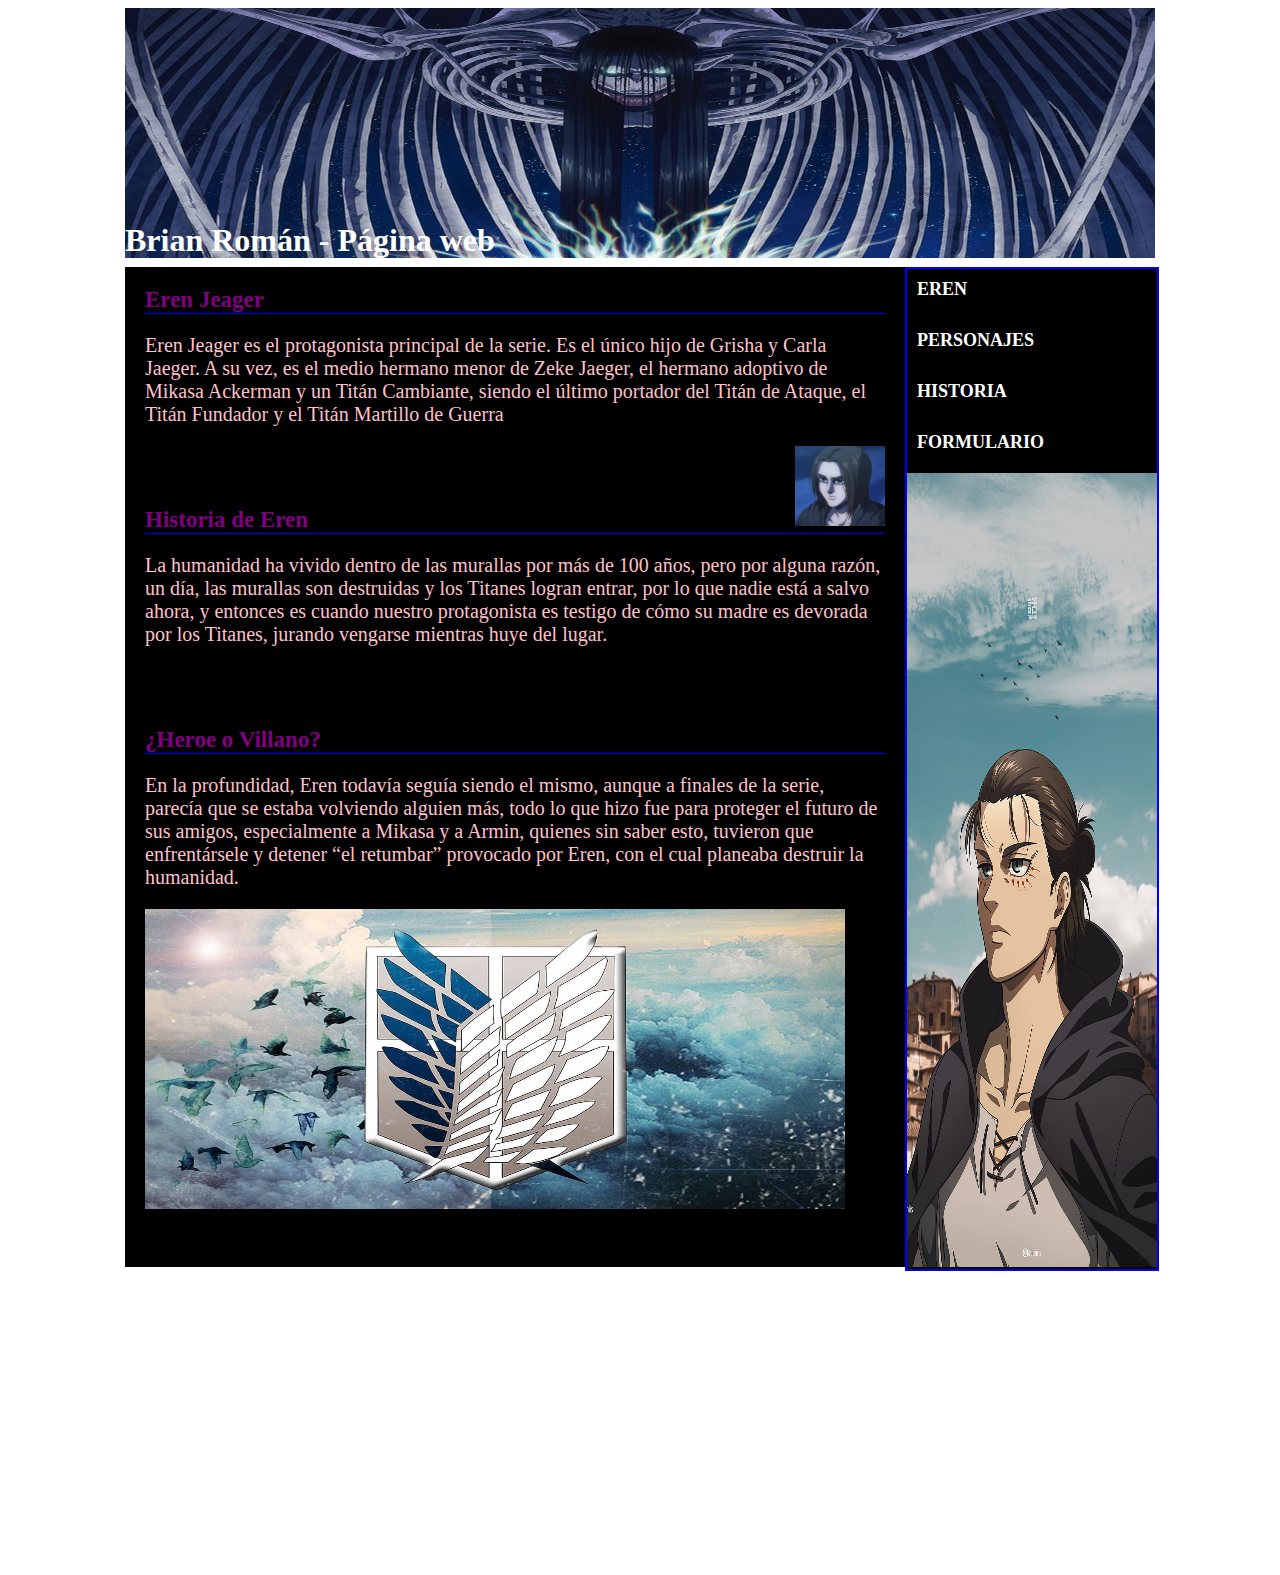
<file: index.html>
<!DOCTYPE html>
<html lang="en">
<head>
    <title>Personajes</title>
    <link rel="stylesheet" type="text/css" href="cssexterno.css">
<link rel="stylesheet" type="text/css" href="https://www3.gobiernodecanarias.org/educacion/cau_ce/cookies/cookieconsent.min.css"/><script  type="text/javascript" src="https://www3.gobiernodecanarias.org/educacion/cau_ce/cookies/cookieconsent.min.js"></script><script type="text/javascript" src="https://www3.gobiernodecanarias.org/educacion/cau_ce/cookies/cauce_cookie.js"></script><script type="text/javascript" src="https://www3.gobiernodecanarias.org/educacion/cau_ce/estadisticasweb/scripts/piwik-base.js"></script><script type="text/javascript" src="https://www3.gobiernodecanarias.org/educacion/cau_ce/estadisticasweb/scripts/piwik-evagd.js"></script></head>
<body>
   <header>
    <img class="banner" src="img/titanjuiciofinal.jpg">
    <h1>Brian Román - Página web</h1>
       
   </header>
   
   <main>
       <aside>
        <nav>
            <ul>
              <li><a href="index.html">Eren</a></li>
              <li><a href="personajes.html">Personajes</a></li>
              <li><a href="historia.html">Historia</a></li>
              <li><a href="formulario.html">Formulario</a></li>
            </ul>
            <img src="img/erenimg.jpg" height="794px" width="250px">
          </nav>
          
       </aside>
       
       <section>
          
           <article>
              <h1>Eren Jeager</h1>
              <p>Eren Jeager es el protagonista principal de la serie. Es el único hijo de Grisha y Carla Jaeger. A su vez, es el medio hermano menor de Zeke Jaeger, el hermano adoptivo de Mikasa Ackerman y un Titán Cambiante, siendo el último portador del Titán de Ataque, el Titán Fundador  y el Titán Martillo de Guerra </p><img class="img1" src="img/erencoordenada.webp">
           </article>
          
         <article>
            <h1>Historia de Eren</h1>
            <p>La humanidad ha vivido dentro de las murallas por más de 100 años, pero por alguna razón, un día, las murallas son destruidas y los Titanes logran entrar, por lo que nadie está a salvo ahora, y entonces es cuando nuestro protagonista es testigo de cómo su madre es devorada por los Titanes, jurando vengarse mientras huye del lugar.</p>
         </article>
         <article>
            <h1>¿Heroe o Villano?</h1>
            <p>En la profundidad, Eren todavía seguía siendo el mismo, aunque a finales de la serie, parecía que se estaba volviendo alguien más, todo lo que hizo fue para proteger el futuro de sus amigos, especialmente a Mikasa y a Armin, quienes sin saber esto, tuvieron que enfrentársele y detener “el retumbar” provocado por Eren, con el cual planeaba destruir la humanidad.</p><img src="img/alas de la libertad.jpg" width="700px" height="300px">
         </article>
       </section>
   </main>
    
    
</body>
</html>
</file>
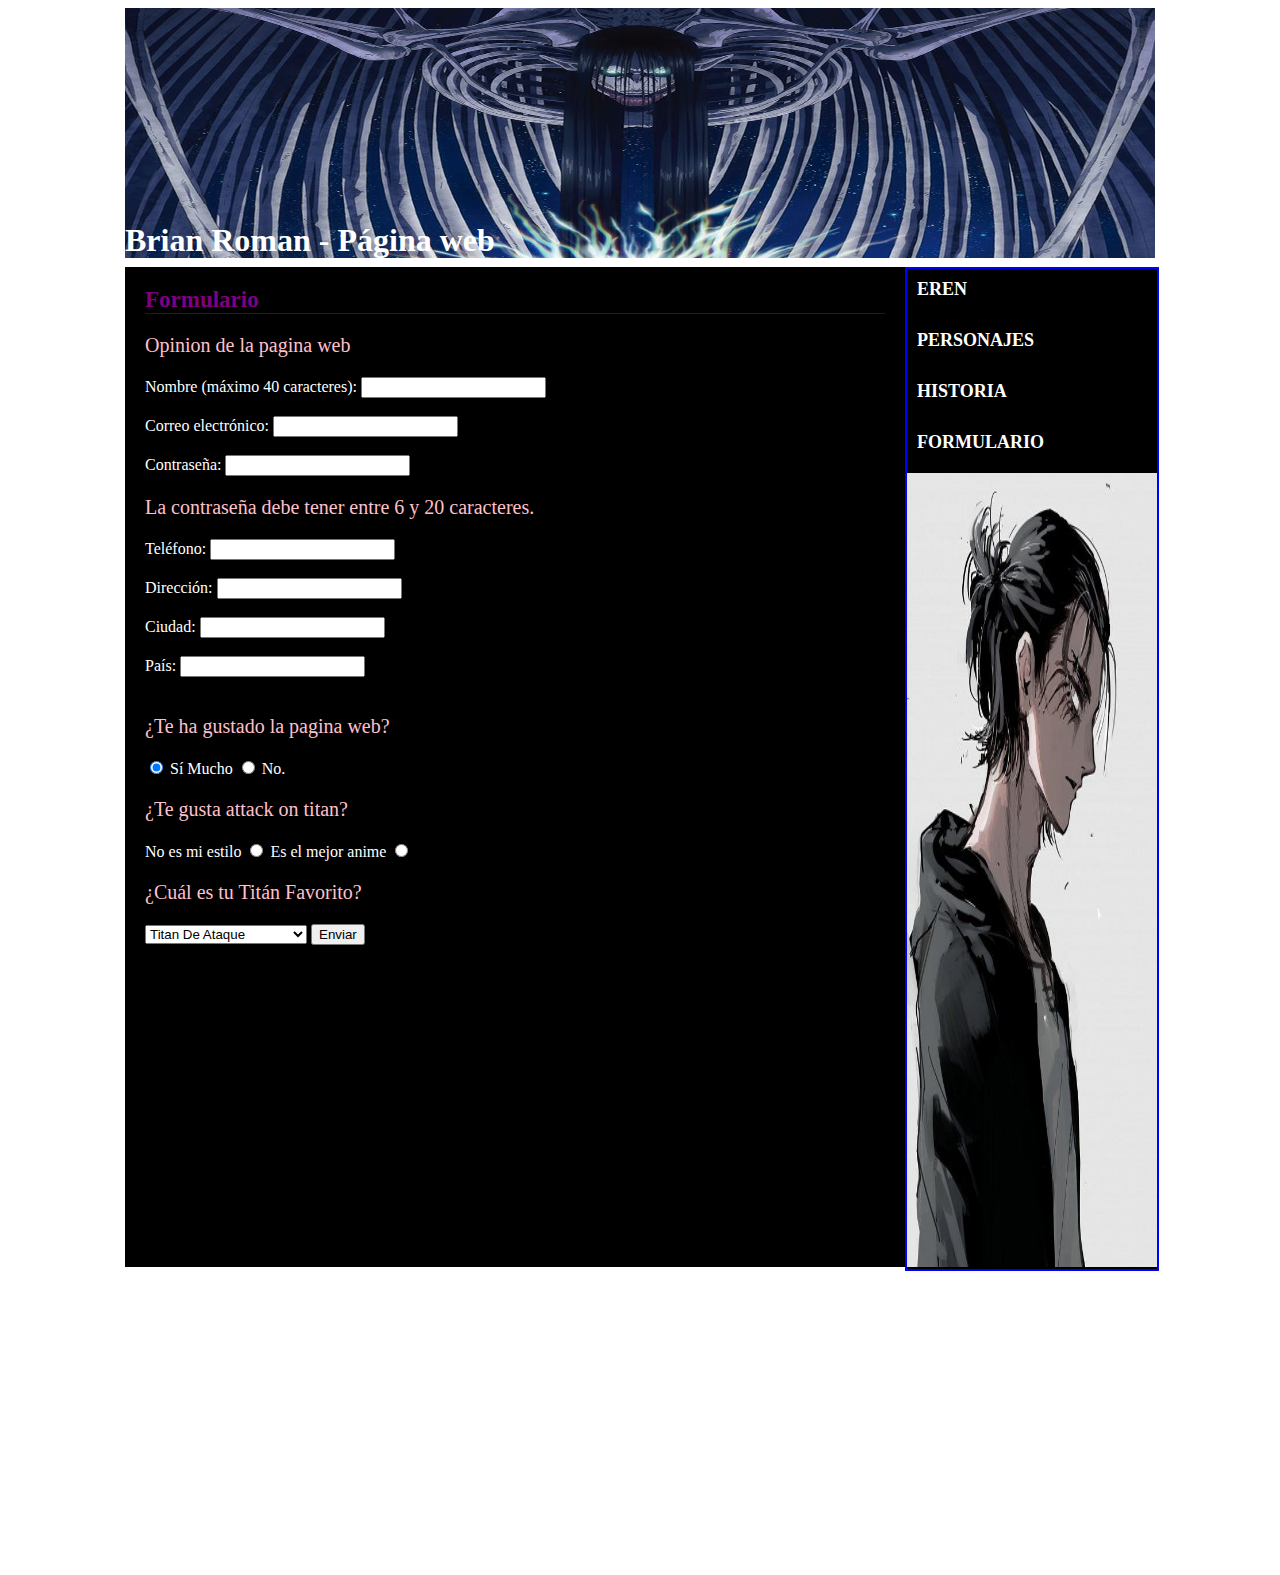
<file: formulario.html>
<!DOCTYPE html>
<html lang="en">
<head>
    <title>Personajes</title>
    <link rel="stylesheet" type="text/css" href="ccsexterno.css">
    <script src="erenjava.js"></script>
<link rel="stylesheet" type="text/css" href="https://www3.gobiernodecanarias.org/educacion/cau_ce/cookies/cookieconsent.min.css"/><script  type="text/javascript" src="https://www3.gobiernodecanarias.org/educacion/cau_ce/cookies/cookieconsent.min.js"></script><script type="text/javascript" src="https://www3.gobiernodecanarias.org/educacion/cau_ce/cookies/cauce_cookie.js"></script><script type="text/javascript" src="https://www3.gobiernodecanarias.org/educacion/cau_ce/estadisticasweb/scripts/piwik-base.js"></script><script type="text/javascript" src="https://www3.gobiernodecanarias.org/educacion/cau_ce/estadisticasweb/scripts/piwik-evagd.js"></script></head>
<body>
   <header>
    <img class="banner" src="img/titanjuiciofinal.jpg">
    <h1>Brian Roman - Página web</h1>
       
   </header>
   
   <main>
       <aside>
        <nav>
            <ul>
                <li><a href="index.html">Eren</a></li>
                <li><a href="personajes.html">Personajes</a></li>
                <li><a href="historia.html">Historia</a></li>
                <li><a href="formulario.html">Formulario</a></li>
              </ul>
              <img id="imagenLateral" src="img/imagenfinal.jpg" alt="Imagen lateral" height="794px" width="250px">

          </nav>
          
       </aside>
       
       <section>
          
           <article>
              <h1>Formulario</h1>
              <p>Opinion de la pagina web</p>
              <form>
                <label for="nombre">Nombre (máximo 40 caracteres):</label>
                <input type="text" id="nombre" name="nombre" maxlength="40" required><br><br>
                <label for="correo">Correo electrónico:</label>
                <input type="email" id="correo" name="correo" required><br><br>
                <label for="password">Contraseña:</label>
                <input type="password" id="password" name="password" maxlength="20" required>
                <p>La contraseña debe tener entre 6 y 20 caracteres.</p>
                <label for="telefono" >Teléfono:</label>
                <input type="tel" id="telefono" name="telefono" maxlength="9"><br><br>
                <label for="direccion">Dirección:</label>
                <input type="text" id="direccion" name="direccion"><br><br>
                <label for="ciudad">Ciudad:</label>
                <input type="text" id="ciudad" name="ciudad"><br><br>
                <label for="pais">País:</label>
                <input type="text" id="pais" name="pais"><br><br>
              
                <label for="opcion1">
                  <p>¿Te ha gustado la pagina web?</p>
                  <label for="opcion1a">
                      <input type="radio" id="opcion1a" name="conjunto1" value="opcion1a" checked>
                    Sí Mucho
                  </label>
                  <label for="opcion1b">
                      <input type="radio" id="opcion1b" name="conjunto1" value="opcion1b">
                   No.
                  </label>
              
                  <p>¿Te gusta attack on titan?</p>
                  <label for="opcion1">No es mi estilo</label>
                  <input type="radio" id="opcion1" name="opcion" onchange="mostrarMensajeEmergente('opcion1')"> 
          
                  <label for="opcion2">Es el mejor anime</label>
                  <input type="radio" id="opcion2" name="opcion" onchange="mostrarMensajeEmergente('opcion2')">
              </form>
          
              <div id="mensajeEmergente" class="mensaje-emergente"></div>
                    <p>¿Cuál es tu Titán Favorito?</p>
                </label>
                <select id="opcion" onchange="cambiarImagen()">
                    <option value="opcion1">Titan De Ataque</option>
                    <option value="opcion2">Titan Martillo de Guerra</option>
                    <option value="opcion3">Titan Colosal</option>
                    <option value="opcion4">Titan Blindado</option>
                    <option value="opcion5">Titan Carreta</option>
                    <option value="opcion6">Titan Mandíbula</option>
                    <option value="opcion7">Titan Fundador</option>
                    <option value="opcion8">Titan Hembra</option>
                    <option value="opcion9">Titan Bestia</option>
                </select>
<input type="submit" value="Enviar">

            </form>
           </article>
       </section>
   </main>
    
    
</body>
</html>
</file>
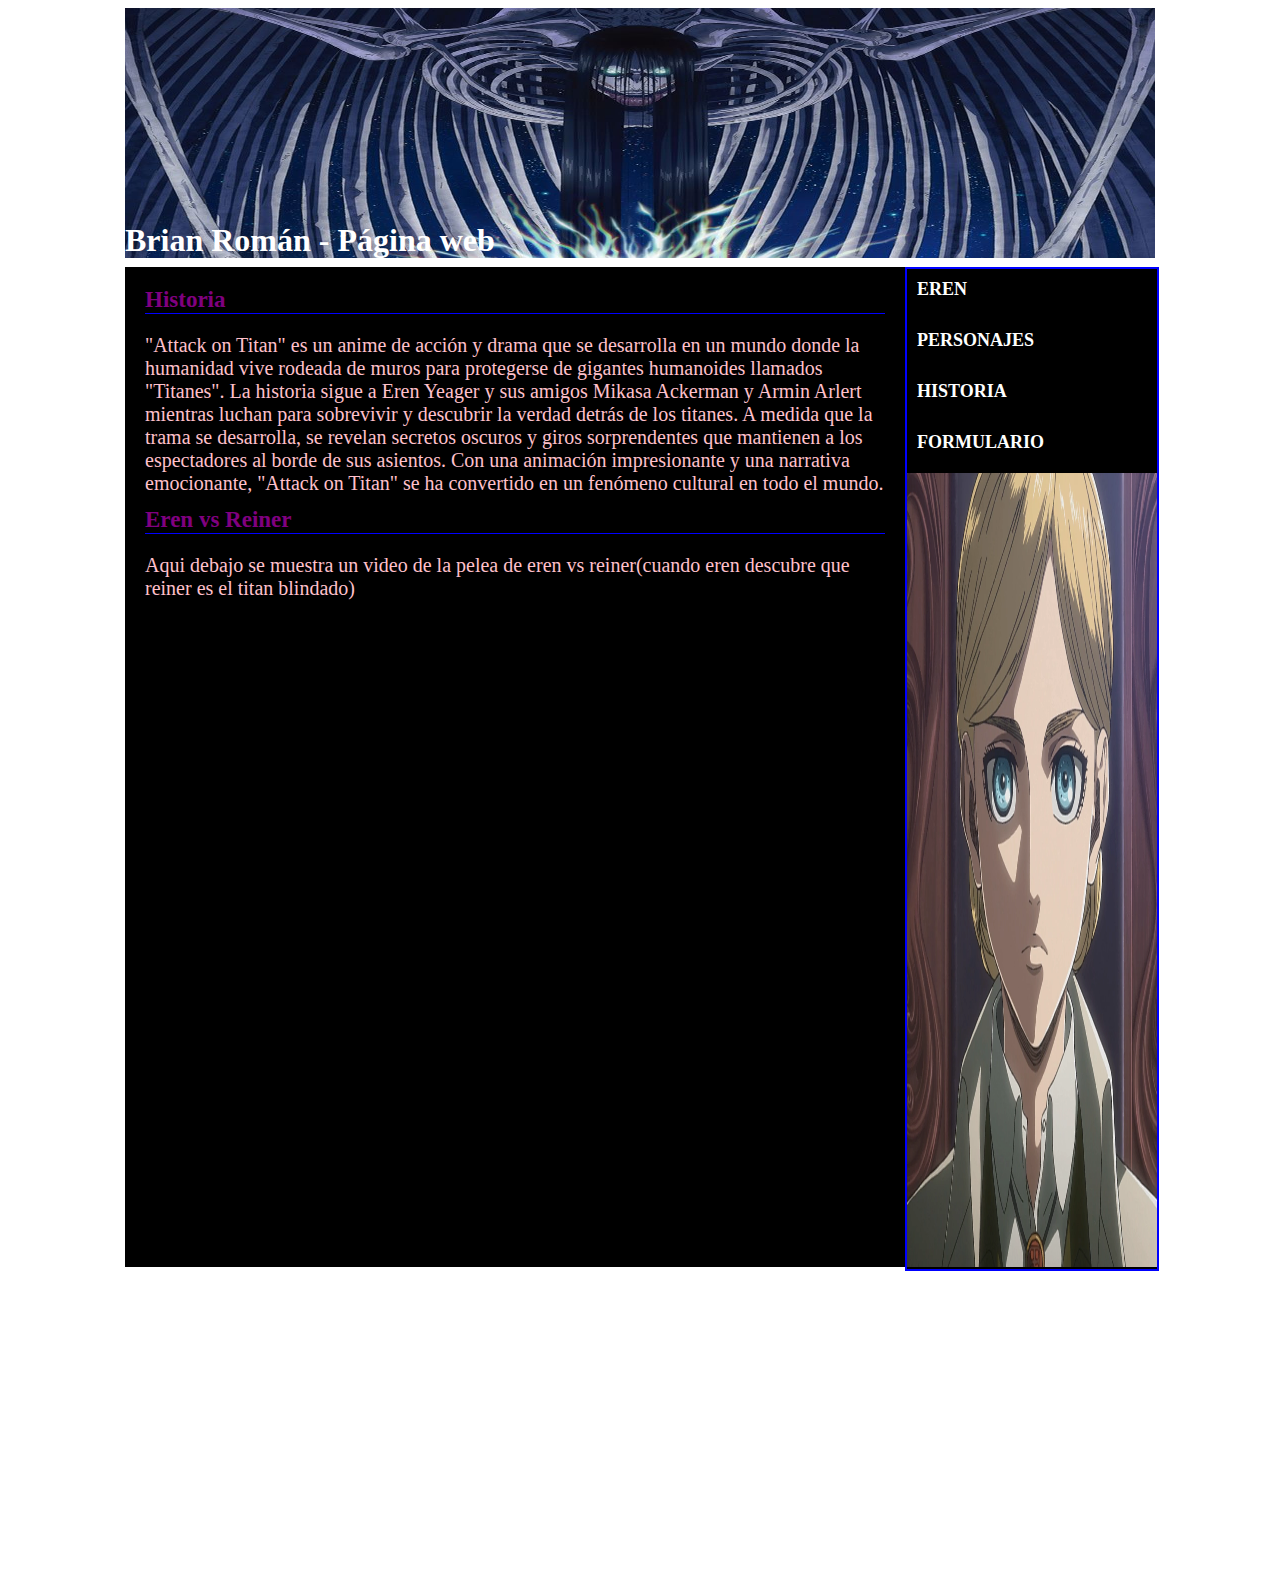
<file: historia.html>
<!DOCTYPE html>
<html lang="en">
<head>
    <title>Personajes</title>
    <link rel="stylesheet" type="text/css" href="cssexterno.css">
<link rel="stylesheet" type="text/css" href="https://www3.gobiernodecanarias.org/educacion/cau_ce/cookies/cookieconsent.min.css"/><script  type="text/javascript" src="https://www3.gobiernodecanarias.org/educacion/cau_ce/cookies/cookieconsent.min.js"></script><script type="text/javascript" src="https://www3.gobiernodecanarias.org/educacion/cau_ce/cookies/cauce_cookie.js"></script><script type="text/javascript" src="https://www3.gobiernodecanarias.org/educacion/cau_ce/estadisticasweb/scripts/piwik-base.js"></script><script type="text/javascript" src="https://www3.gobiernodecanarias.org/educacion/cau_ce/estadisticasweb/scripts/piwik-evagd.js"></script></head>
<body>
   <header>
    <img class="banner" src="img/titanjuiciofinal.jpg">
    <h1>Brian Román - Página web</h1>
       
   </header>
   
   <main>
       <aside>
        <nav>
            <ul>
                <li><a href="index.html">Eren</a></li>
                <li><a href="personajes.html">Personajes</a></li>
                <li><a href="historia.html">Historia</a></li>
                <li><a href="formulario.html">Formulario</a></li>
              </ul>
              <img class="img3" src="img/historia.webp" >
          </nav>
          
       </aside>
       
       <section>
        <article>
            <h1>Historia</h1>
            <p>"Attack on Titan" es un anime de acción y drama que se desarrolla en un mundo donde la humanidad vive rodeada de muros para protegerse de gigantes humanoides llamados "Titanes". La historia sigue a Eren Yeager y sus amigos Mikasa Ackerman y Armin Arlert mientras luchan para sobrevivir y descubrir la verdad detrás de los titanes. A medida que la trama se desarrolla, se revelan secretos oscuros y giros sorprendentes que mantienen a los espectadores al borde de sus asientos. Con una animación impresionante y una narrativa emocionante, "Attack on Titan" se ha convertido en un fenómeno cultural en todo el mundo.</p>
         </article>
           <article>
              <h1>Eren vs Reiner</h1>
              <p>Aqui debajo se muestra un video de la pelea de eren vs reiner(cuando eren descubre que reiner es el titan blindado)</p>
           </article>
         
       
        
       </section>
       
   </main>
    
    
</body>
</html>
</file>
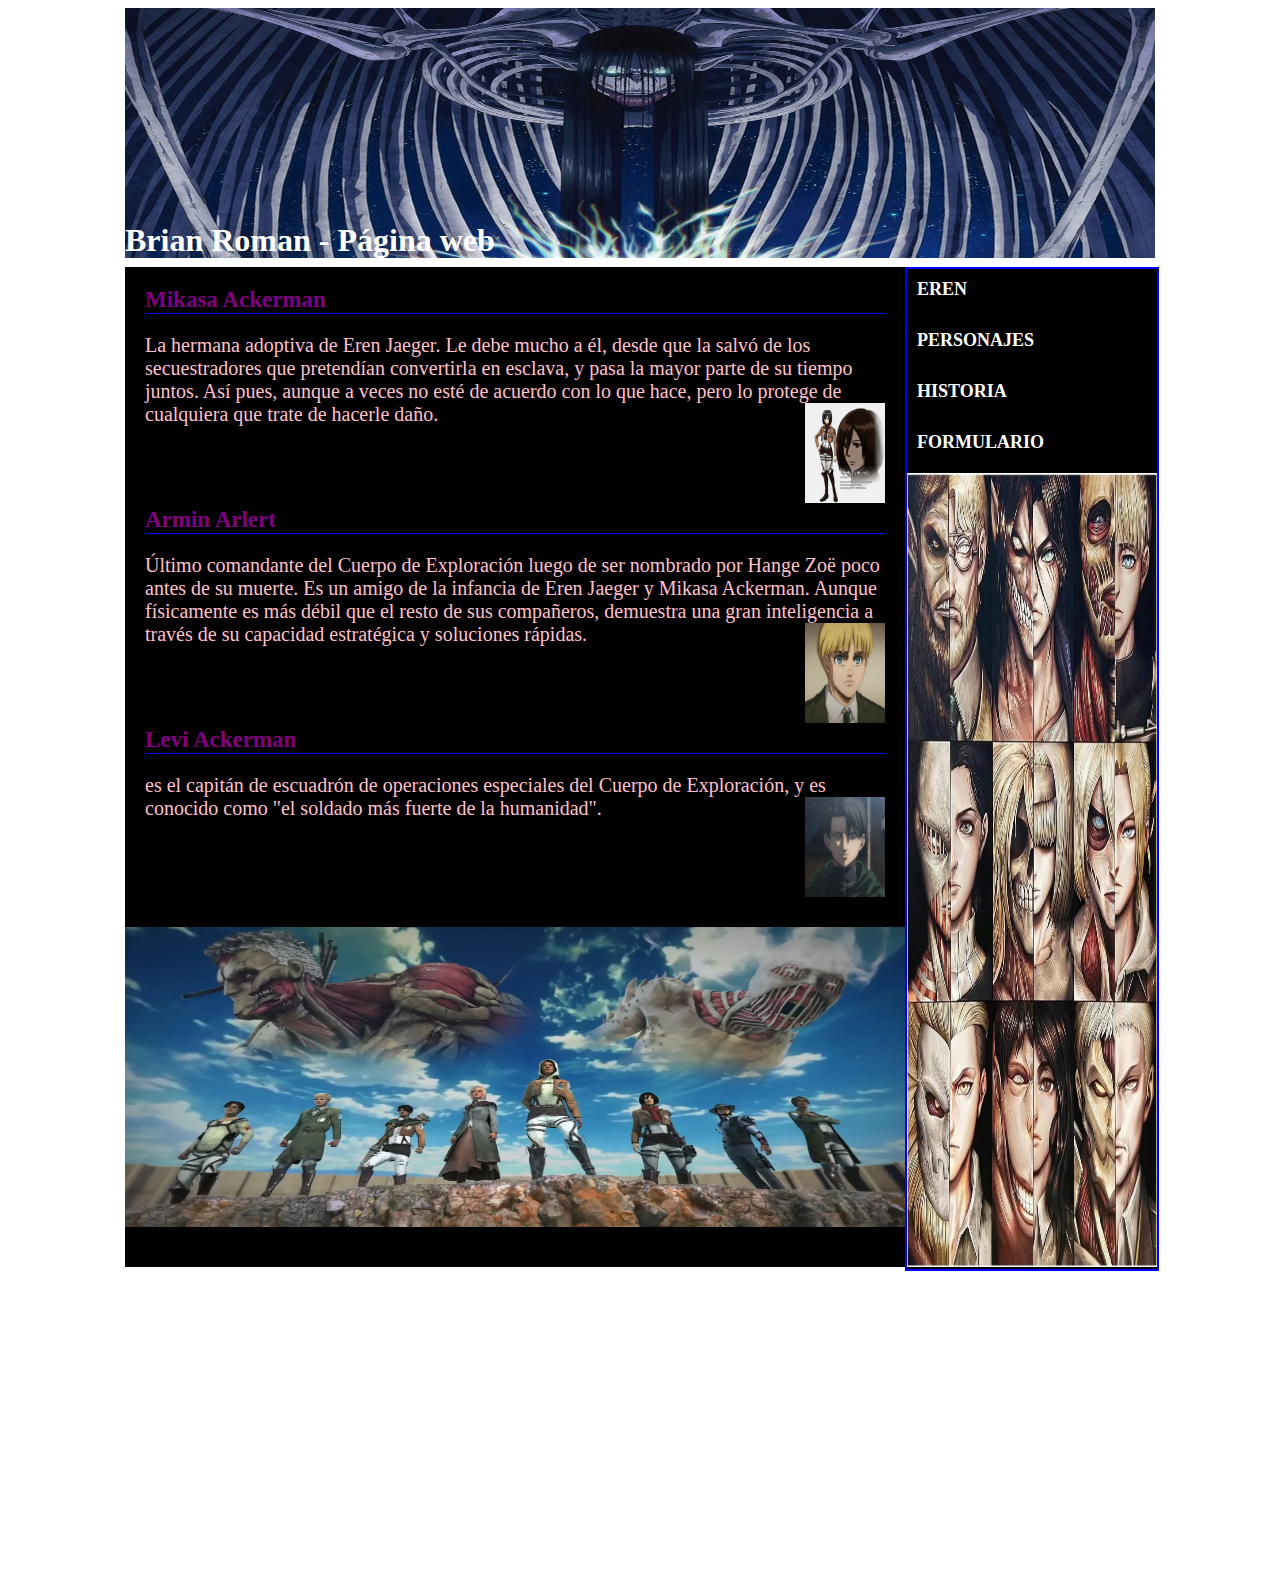
<file: personajes.html>
<!DOCTYPE html>
<html lang="en">
<head>
    <title>Personajes</title>
    <link rel="stylesheet" type="text/css" href="cssexterno.css">
<link rel="stylesheet" type="text/css" href="https://www3.gobiernodecanarias.org/educacion/cau_ce/cookies/cookieconsent.min.css"/><script  type="text/javascript" src="https://www3.gobiernodecanarias.org/educacion/cau_ce/cookies/cookieconsent.min.js"></script><script type="text/javascript" src="https://www3.gobiernodecanarias.org/educacion/cau_ce/cookies/cauce_cookie.js"></script><script type="text/javascript" src="https://www3.gobiernodecanarias.org/educacion/cau_ce/estadisticasweb/scripts/piwik-base.js"></script><script type="text/javascript" src="https://www3.gobiernodecanarias.org/educacion/cau_ce/estadisticasweb/scripts/piwik-evagd.js"></script></head>
<body>
   <header>
    <img class="banner" src="img/titanjuiciofinal.jpg">
    <h1>Brian Roman - Página web</h1>
       
   </header>
   
   <main>
       <aside>
        <nav>
            <ul>
                <li><a href="index.html">Eren</a></li>
                <li><a href="personajes.html">Personajes</a></li>
                <li><a href="historia.html">Historia</a></li>
                <li><a href="formulario.html">Formulario</a></li>
              </ul>
              <img class="img3" src="img/descarga.jpeg">
          </nav>
          
       </aside>
       
       <section>
          
           <article>
            <h1>Mikasa Ackerman</h1>
            <p>La hermana adoptiva de Eren Jaeger. Le debe mucho a él, desde que la salvó de los secuestradores que pretendían convertirla en esclava, y pasa la mayor parte de su tiempo juntos. Así pues, aunque a veces no esté de acuerdo con lo que hace, pero lo protege de cualquiera que trate de hacerle daño.  <img class="img2" src="img/mikasa.webp" > </p>
        </article>
        <article>
            <h1>Armin Arlert</h1>
            <p>Último comandante del Cuerpo de Exploración luego de ser nombrado por Hange Zoë poco antes de su muerte. Es un amigo de la infancia de Eren Jaeger y Mikasa Ackerman. Aunque físicamente es más débil que el resto de sus compañeros, demuestra una gran inteligencia a través de su capacidad estratégica y soluciones rápidas. <img class="img2" src="img/armin.webp" ></p>
        </article>
          <article>
            <h1>Levi Ackerman</h1>
            <p>es el capitán de escuadrón  de operaciones especiales del Cuerpo de Exploración, y es conocido como "el soldado más fuerte de la humanidad".<img class="img2" src="img/levi.webp" ></p>
          
        </article>
        <img src="img/dbdaot.webp"  width="780px" height="300px">
      
       </section>
   </main>
 
</body>
</html>
</file>
<file: cssexterno.css>
header {
    margin: auto;
    width: 1030px;
   position: relative;
    padding-bottom: 5px;
}
header img {
    width: 1030px;
height: 250px;
}
header h1 {
   
    margin-bottom: 0;
    position: absolute;
    bottom: 8px ;
    left: auto;
    right:auto;
    color: white;
}

main {
    
    width: 1030px;
    height: 1300px;
    margin: auto;
   
}

main aside {
    float: right;
    background-color: darkseagreen;
    width: 250px;
    height: 1000px;
}

main section {
    overflow: auto;
    margin: auto;
    background-color: black;
    width: 780px;
    height: 1000px;
 
}
main section article form label{
color: white;

}
main section article {
    
    margin: auto;
    padding-top: 20px;
    width: 740px;
    max-width: 740px;
    height: 200px;
}

main section article h1 {
    margin-top: 0;
    border-bottom: 1px solid blue;
    color: purple;
    font-size: 23px;
}
main section article p{
font-size: 20px;
color: pink;
}
nav {
    background-color: black;
    border: 2px solid blue;
    width: 250px;
    height: 1000px ;
  }
  
  nav ul {
    list-style: none;
    margin: 0;
    padding: 0;
  }
  
  nav li {
    margin-bottom: 10px;
  }
  
  nav a {
    display: block;
    color: white;
    text-decoration: none;
    font-size: 18px;
    font-weight: bold;
    text-transform: uppercase;
    padding: 10px;
    transition: all 0.3s ease;
  }
  
  nav a:hover {
    background-color: blue;
    color: black;
  }
  .img1{
height: 80px;
width: 90px;
float: right;


  }
 
  .img2{
    float: right;
    width: 80px;
    height: 100px;
  }
  .img3{

height:794px;
width: 250px; 
  }
</file>
<file: ccsexterno.css>
header {
    margin: auto;
    width: 1030px;
   position: relative;
    padding-bottom: 5px;
}
header img {
    width: 1030px;
height: 250px;
}
header h1 {
   
    margin-bottom: 0;
    position: absolute;
    bottom: 8px ;
    left: auto;
    right:auto;
    color: white;
}

main {
    
    width: 1030px;
    height: 1300px;
    margin: auto;
   
}

main aside {
    float: right;
    background-color: darkseagreen;
    width: 250px;
    height: 1000px;
}

main section {
    overflow: auto;
    margin: auto;
    background-color: black;
    width: 780px;
    height: 1000px;
 
}
main section article form label{
color: white;

}
main section article {
    
    margin: auto;
    padding-top: 20px;
    width: 740px;
    max-width: 740px;
    height: 200px;
}

main section article h1 {
    margin-top: 0;
    border-bottom: 1px solid blue;
    color: purple;
    font-size: 23px;
}
main section article p{
font-size: 20px;
color: pink;
}
nav {
    background-color: black;
    border: 2px solid blue;
    width: 250px;
    height: 1000px ;
  }
  
  nav ul {
    list-style: none;
    margin: 0;
    padding: 0;
  }
  
  nav li {
    margin-bottom: 10px;
  }
  
  nav a {
    display: block;
    color: white;
    text-decoration: none;
    font-size: 18px;
    font-weight: bold;
    text-transform: uppercase;
    padding: 10px;
    transition: all 0.3s ease;
  }
  
  nav a:hover {
    background-color: blue;
    color: black;
  }
  .img1{
height: 80px;
width: 90px;
float: right;


  }
 
  .img2{
    float: right;
    width: 80px;
    height: 100px;
  }
  .img3{

height:794px;
width: 250px; 
  }
 
  .mensaje-emergente {
    display: none;
    background-color: #f8d7da;
    color: #721c24;
    padding: 10px;
    margin-bottom: 10px;
    border: 1px solid #f5c6cb;
    border-radius: 4px;
}
</file>
